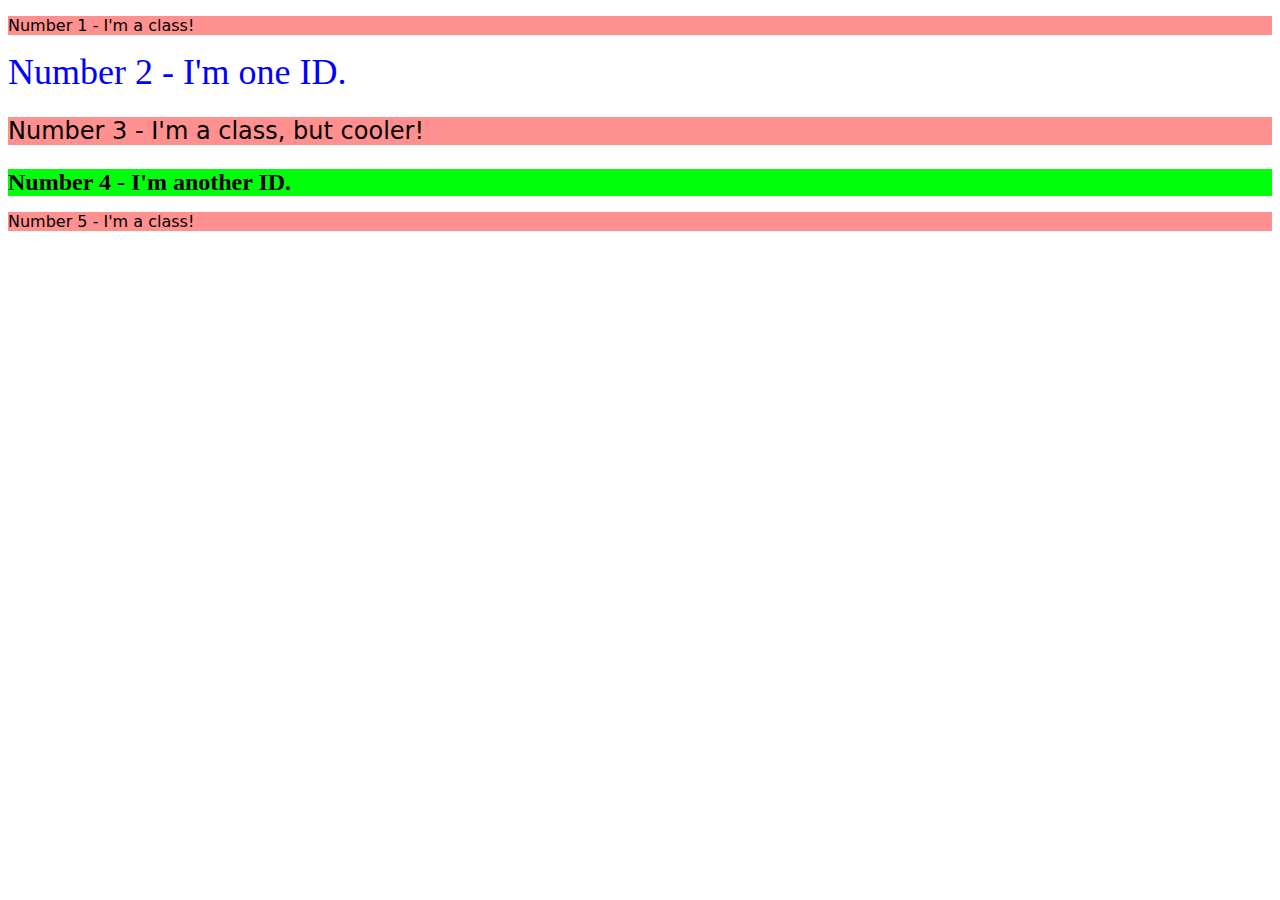
<file: foundations/02-class-id-selectors/index.html>
<!DOCTYPE html>
<html lang="en">
  <head>
    <meta charset="UTF-8">
    <meta http-equiv="X-UA-Compatible" content="IE=edge">
    <meta name="viewport" content="width=device-width, initial-scale=1.0">
    <title>Class and ID Selectors</title>
    <link rel="stylesheet" href="style.css">
  </head>
  <body>
    <p class="odd">Number 1 - I'm a class!</p>
    <div id ="second">Number 2 - I'm one ID.</div>
    <p class="odd" id="third">Number 3 - I'm a class, but cooler!</p>
    <div id = "fourth">Number 4 - I'm another ID.</div>
    <p class="odd">Number 5 - I'm a class!</p>
  </body>
</html>
</file>
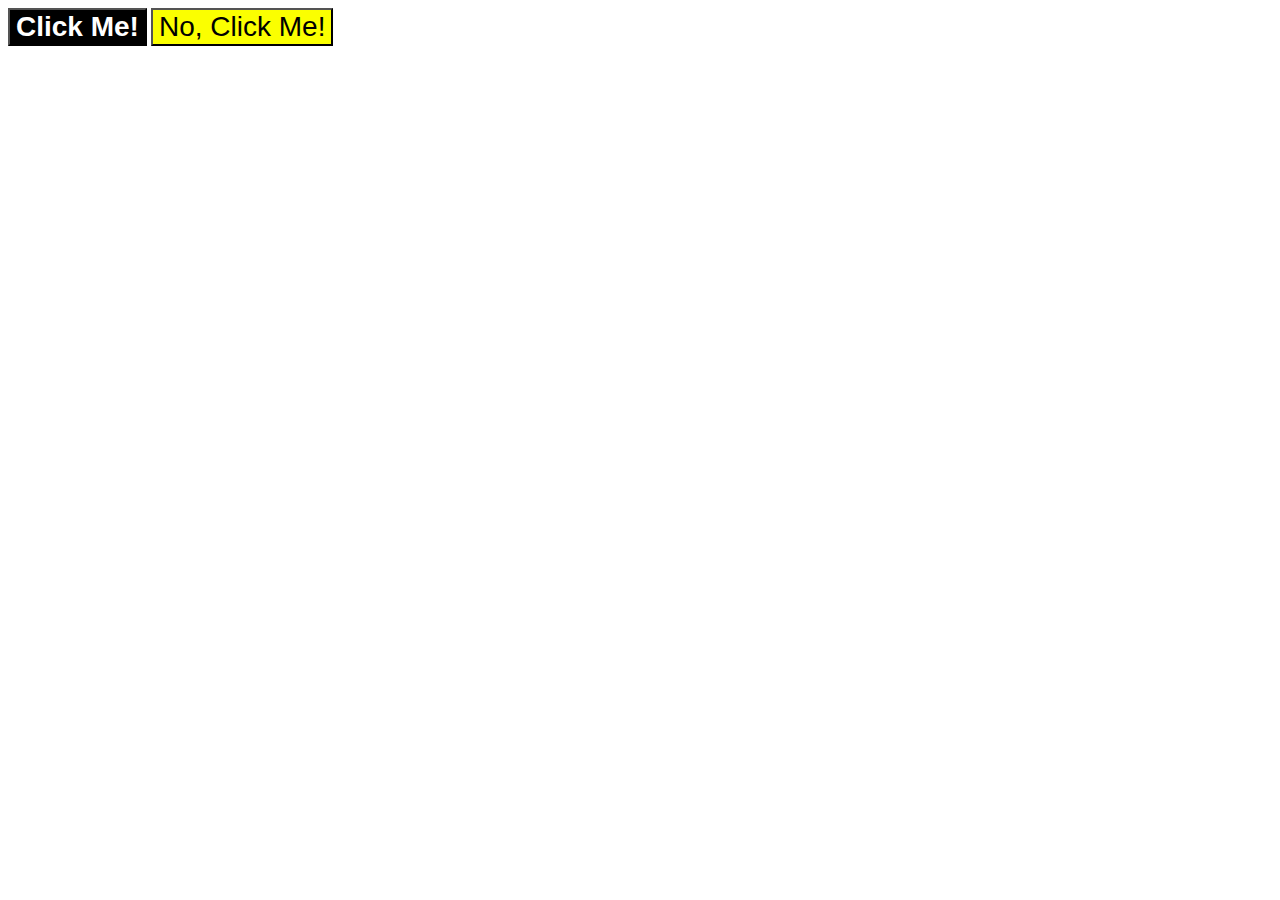
<file: foundations/03-grouping-selectors/index.html>
<!DOCTYPE html>
<html lang="en">
  <head>
    <meta charset="UTF-8">
    <meta http-equiv="X-UA-Compatible" content="IE=edge">
    <meta name="viewport" content="width=device-width, initial-scale=1.0">
    <title>Grouping Selectors</title>
    <link rel="stylesheet" type="text/css" href="style.css">
  </head>
  <body>
    <button class = "black_button">Click Me!</button>
    <button class = "yellow_button">No, Click Me!</button>
  </body>
</html>
</file>
<file: foundations/02-class-id-selectors/style.css>
.odd {
    background-color: #ff9090;
    font-family: Verdana, DejaVu Sans, sans-serif;
}

#second {
    font-size: 36px;
    color: #0000ff;
}

#third {
    font-size: 24px;
}

#fourth {
    background-color: #00ff0d;
    font-size: 24px;
    font-weight: bold;
}
</file>
<file: foundations/03-grouping-selectors/style.css>
.black_button, .yellow_button {
    font-size: 28px;
    font-family: Helvetica, 'Times New Roman', sans-serif;
}

.black_button {
    background-color: #000;
    color: #fff;
    font-weight: bold;
}

.yellow_button{
    background-color: #fbff00;
}
</file>
